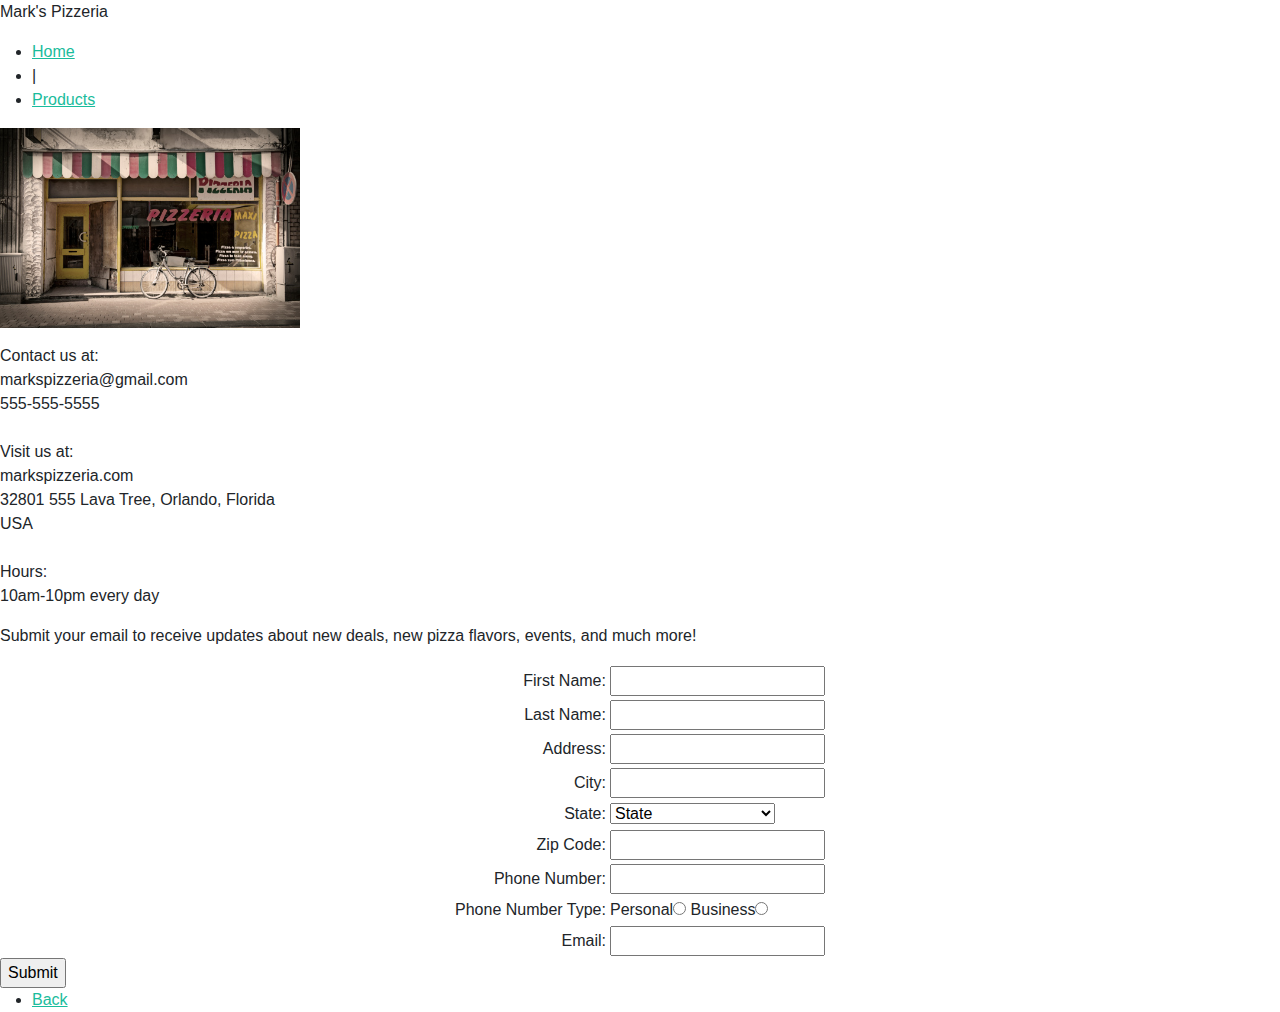
<file: html/contact.html>
<!DOCTYPE html>
<html lang="en">
<!-- Contact Us Page -->
<!-- 4 unique block-level tags -->
<!-- figure, address, form, p -->
<!-- 3 unique inline tags -->
<!-- img, input, big -->
<meta charset="utf-8"/>
<title>Contact Us</title>
<link href="../css/styles.css" rel="stylesheet">
    <body>
		<!-- Start page container -->
      <head>
        <script src="../javascript/validation.js"></script>
        <p class="center" id="title">Mark's Pizzeria</p>
        <nav class="center">
          <ul>
            <li><a href="../index.html">Home</a></li>
            <li> | </li>
            <li><a href="products.html">Products</a></li>
          </ul>
        </nav>
      </head>
      <main>
				<figure class="center">
					<img src="../images/pizzeria_front.jpg" alt="Pizzeria Storefront" width="300" height="200">
				</figure>
        <address class="center" id="white">
          Contact us at:<br>
          markspizzeria@gmail.com<br>
          555-555-5555<br>
          <br>
          Visit us at:<br>
          markspizzeria.com<br>
          32801 555 Lava Tree, Orlando, Florida<br>
          USA
          <br><br>
          Hours:<br>
          10am-10pm every day
        </address>
        <p class="center">
          <span id="animate">Submit your email to receive updates about new deals, new pizza flavors, events, and much more!</span>
        </p>
        <form name="myForm" onsubmit="return validate();" class="center">
          <table cellspacing="2" cellpadding="2" border="0" align="center">
            <tr>
              <td align="right">First Name:</td>
              <td><input type="text" name="firstName"/></td>
            </tr>

            <tr>
              <td align="right">Last Name:</td>
              <td><input type="text" name="lastName"/></td>
            </tr>

            <tr>
              <td align="right">Address:</td>
              <td><input type="text" name="address"/></td>
            </tr>

            <tr>
              <td align="right">City:</td>
              <td><input type="text" name="city"/></td>
            </tr>

            <tr>
              <td align="right">State:</td>
              <td>
                <select name="state">
                  <option value ="null">State</option>
                  <option value="AL">Alabama</option>
	                <option value="AK">Alaska</option>
	                <option value="AZ">Arizona</option>
	                <option value="AR">Arkansas</option>
	                <option value="CA">California</option>
	                <option value="CO">Colorado</option>
	                <option value="CT">Connecticut</option>
	                <option value="DE">Delaware</option>
	                <option value="DC">District Of Columbia</option>
	                <option value="FL">Florida</option>
	                <option value="GA">Georgia</option>
	                <option value="HI">Hawaii</option>
	                <option value="ID">Idaho</option>
	                <option value="IL">Illinois</option>
	                <option value="IN">Indiana</option>
	                <option value="IA">Iowa</option>
	                <option value="KS">Kansas</option>
	                <option value="KY">Kentucky</option>
	                <option value="LA">Louisiana</option>
	                <option value="ME">Maine</option>
	                <option value="MD">Maryland</option>
	                <option value="MA">Massachusetts</option>
	                <option value="MI">Michigan</option>
	                <option value="MN">Minnesota</option>
	                <option value="MS">Mississippi</option>
	                <option value="MO">Missouri</option>
	                <option value="MT">Montana</option>
	                <option value="NE">Nebraska</option>
	                <option value="NV">Nevada</option>
	                <option value="NH">New Hampshire</option>
	                <option value="NJ">New Jersey</option>
	                <option value="NM">New Mexico</option>
	                <option value="NY">New York</option>
	                <option value="NC">North Carolina</option>
	                <option value="ND">North Dakota</option>
	                <option value="OH">Ohio</option>
	                <option value="OK">Oklahoma</option>
	                <option value="OR">Oregon</option>
	                <option value="PA">Pennsylvania</option>
	                <option value="RI">Rhode Island</option>
	                <option value="SC">South Carolina</option>
	                <option value="SD">South Dakota</option>
	                <option value="TN">Tennessee</option>
	                <option value="TX">Texas</option>
	                <option value="UT">Utah</option>
	                <option value="VT">Vermont</option>
	                <option value="VA">Virginia</option>
	                <option value="WA">Washington</option>
	                <option value="WV">West Virginia</option>
	                <option value="WI">Wisconsin</option>
	                <option value="WY">Wyoming</option>
                </select>
              </td>
            </tr>

            <tr>
              <td align="right">Zip Code:</td>
              <td><input type="text" name="zipCode"/></td>
            </tr>

            <tr>
              <td align="right">Phone Number:</td>
              <td><input type="text" name="phoneNumber"/></td>
            </tr>

            <tr>
              <td align="right">Phone Number Type:</td>
              <td>
                Personal<input type="radio" name="type" value="personal"/>
                Business<input type="radio" name="type" value="business"/>
              </td>
            </tr>

            <tr>
              <td align="right">Email:</td>
              <td><input type="text" name="EMail"/></td>
            </tr>
          </table>
          <input type="submit" value="Submit">
        </form>
          <nav class="center">
            <ul>
              <li><a href="../index.html">Back</a></li>
            </ul>
          </nav>
      </main>
    </body>
</html>
</file>
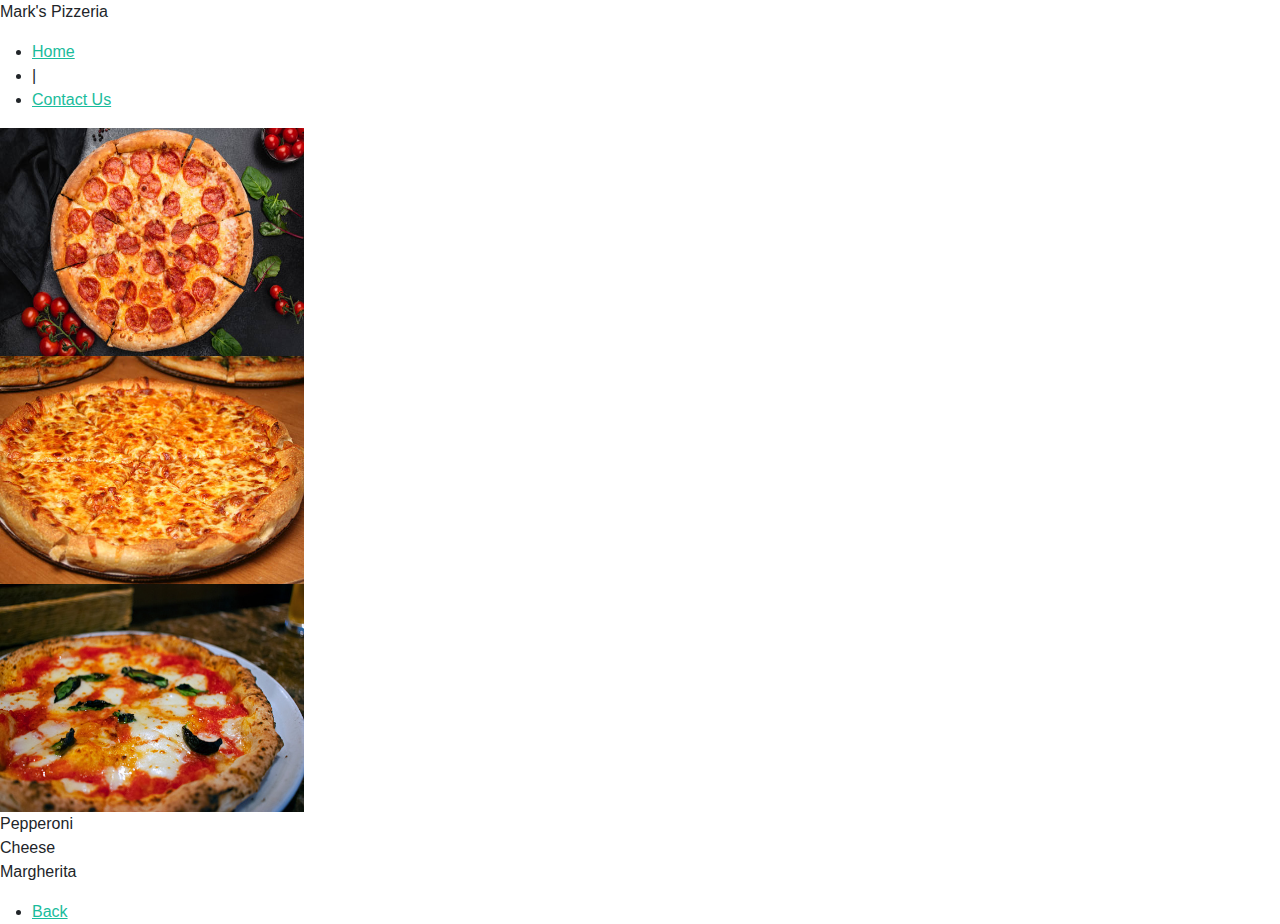
<file: html/products.html>
<!DOCTYPE html>
<html lang="en">
<!-- Products Page -->
<!-- 1 unique block-level element -->
<!-- ol -->
<!-- 3 unique inline elements -->
<!-- i, b, mark,  -->
<meta charset="utf-8"/>
<title>Products</title>
<link href="../css/styles.css" rel="stylesheet">
    <body>
		<!-- Start page container -->
    <header>
        <p class="center" id="title">Mark's Pizzeria</p>
        <nav class="center">
          <ul>
            <li><a href="../index.html">Home</a></li>
            <li> | </li>
            <li><a href="contact.html">Contact Us</a></li>
          </ul>
        </nav>
    </header>
    <main>
      <div class="item">
        <div class="button"><img src="../images/pepperoni.jpg" alt="Pepperoni" width="304" height="228"></div>
        <div class="button"><img src="../images/cheese.jpg" alt="Cheese" width="304" height="228"></div>
        <div class="button"><img src="../images/margherita.jpg" alt="Margherita" width="304" height="228"></div>
        <div class="product-font">Pepperoni</div>
        <div class="product-font">Cheese</div>
        <div class="product-font">Margherita</div>
      </div>
      <ul>
      </ul>
        <nav class="center">
          <ul>
            <li><a href="../index.html">Back</a></li>
          </ul>
        </nav>
    </main>
    </body>
</html>
</file>
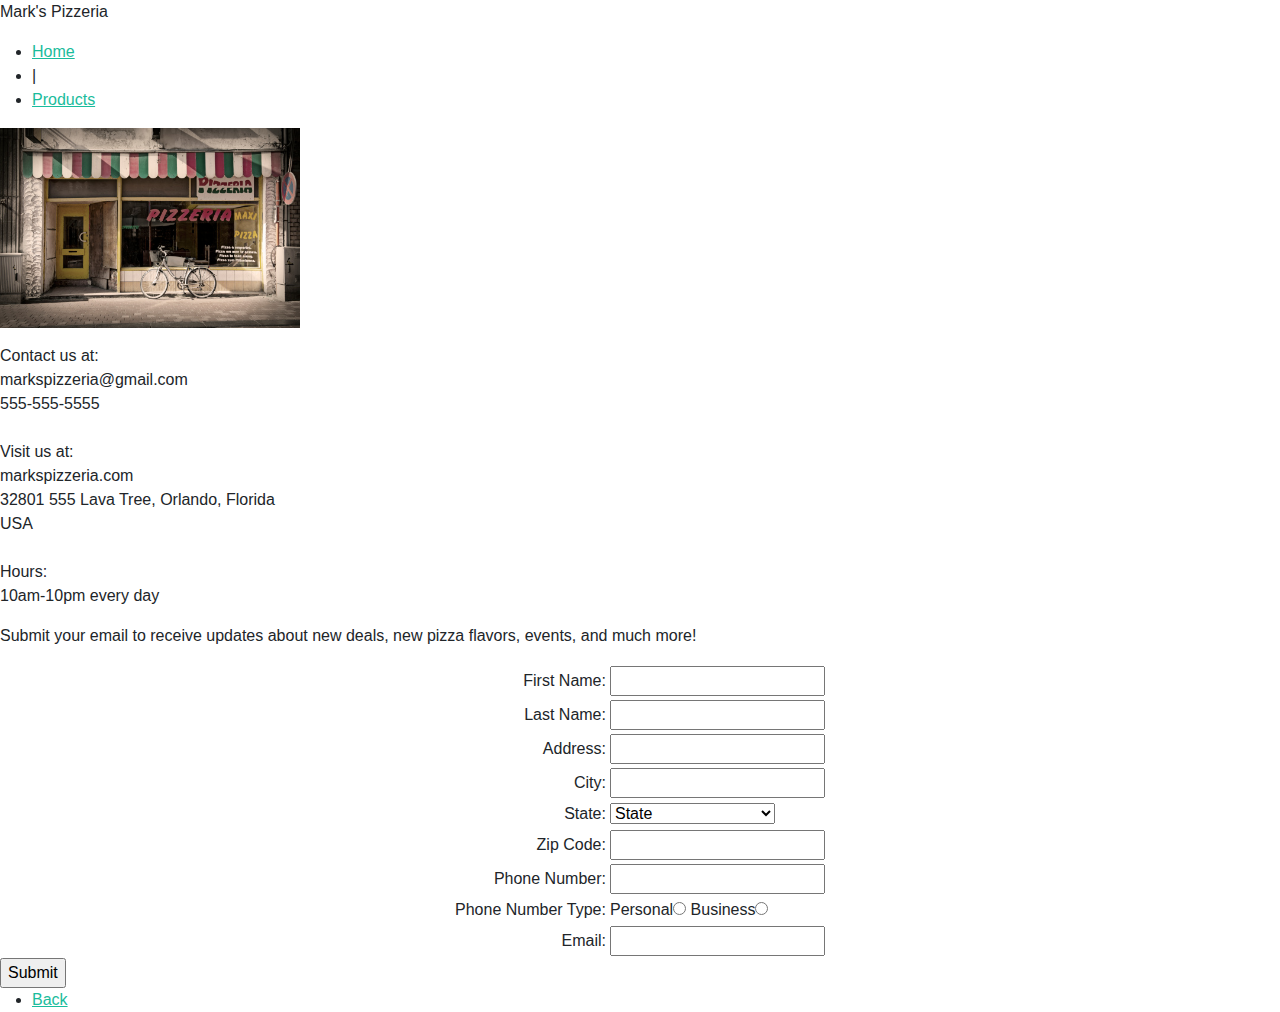
<file: assignment4/html/contact.html>
<!DOCTYPE html>
<html lang="en">
<!-- Mark Rivera -->
<!-- Date: 4/7/22 -->
<!-- Contact Us Page -->
<!-- 4 unique block-level tags -->
<!-- figure, address, form, p -->
<!-- 3 unique inline tags -->
<!-- img, input, big -->
<meta charset="utf-8"/>
<title>Contact Us</title>
<link href="../css/styles.css" rel="stylesheet">
    <body>
		<!-- Start page container -->
      <head>
        <script src="../javascript/validation.js"></script>
        <p class="center" id="title">Mark's Pizzeria</p>
        <nav class="center">
          <ul>
            <li><a href="../index.html">Home</a></li>
            <li> | </li>
            <li><a href="products.html">Products</a></li>
          </ul>
        </nav>
      </head>
      <main>
				<figure class="center">
					<img src="../images/pizzeria_front.jpg" alt="Pizzeria Storefront" width="300" height="200">
				</figure>
        <address class="center" id="white">
          Contact us at:<br>
          markspizzeria@gmail.com<br>
          555-555-5555<br>
          <br>
          Visit us at:<br>
          markspizzeria.com<br>
          32801 555 Lava Tree, Orlando, Florida<br>
          USA
          <br><br>
          Hours:<br>
          10am-10pm every day
        </address>
        <p class="center">
          <span id="animate">Submit your email to receive updates about new deals, new pizza flavors, events, and much more!</span>
        </p>
        <form name="myForm" onsubmit="return validate();" class="center">
          <table cellspacing="2" cellpadding="2" border="0" align="center">
            <tr>
              <td align="right">First Name:</td>
              <td><input type="text" name="firstName"/></td>
            </tr>

            <tr>
              <td align="right">Last Name:</td>
              <td><input type="text" name="lastName"/></td>
            </tr>

            <tr>
              <td align="right">Address:</td>
              <td><input type="text" name="address"/></td>
            </tr>

            <tr>
              <td align="right">City:</td>
              <td><input type="text" name="city"/></td>
            </tr>

            <tr>
              <td align="right">State:</td>
              <td>
                <select name="state">
                  <option value ="null">State</option>
                  <option value="AL">Alabama</option>
	                <option value="AK">Alaska</option>
	                <option value="AZ">Arizona</option>
	                <option value="AR">Arkansas</option>
	                <option value="CA">California</option>
	                <option value="CO">Colorado</option>
	                <option value="CT">Connecticut</option>
	                <option value="DE">Delaware</option>
	                <option value="DC">District Of Columbia</option>
	                <option value="FL">Florida</option>
	                <option value="GA">Georgia</option>
	                <option value="HI">Hawaii</option>
	                <option value="ID">Idaho</option>
	                <option value="IL">Illinois</option>
	                <option value="IN">Indiana</option>
	                <option value="IA">Iowa</option>
	                <option value="KS">Kansas</option>
	                <option value="KY">Kentucky</option>
	                <option value="LA">Louisiana</option>
	                <option value="ME">Maine</option>
	                <option value="MD">Maryland</option>
	                <option value="MA">Massachusetts</option>
	                <option value="MI">Michigan</option>
	                <option value="MN">Minnesota</option>
	                <option value="MS">Mississippi</option>
	                <option value="MO">Missouri</option>
	                <option value="MT">Montana</option>
	                <option value="NE">Nebraska</option>
	                <option value="NV">Nevada</option>
	                <option value="NH">New Hampshire</option>
	                <option value="NJ">New Jersey</option>
	                <option value="NM">New Mexico</option>
	                <option value="NY">New York</option>
	                <option value="NC">North Carolina</option>
	                <option value="ND">North Dakota</option>
	                <option value="OH">Ohio</option>
	                <option value="OK">Oklahoma</option>
	                <option value="OR">Oregon</option>
	                <option value="PA">Pennsylvania</option>
	                <option value="RI">Rhode Island</option>
	                <option value="SC">South Carolina</option>
	                <option value="SD">South Dakota</option>
	                <option value="TN">Tennessee</option>
	                <option value="TX">Texas</option>
	                <option value="UT">Utah</option>
	                <option value="VT">Vermont</option>
	                <option value="VA">Virginia</option>
	                <option value="WA">Washington</option>
	                <option value="WV">West Virginia</option>
	                <option value="WI">Wisconsin</option>
	                <option value="WY">Wyoming</option>
                </select>
              </td>
            </tr>

            <tr>
              <td align="right">Zip Code:</td>
              <td><input type="text" name="zipCode"/></td>
            </tr>

            <tr>
              <td align="right">Phone Number:</td>
              <td><input type="text" name="phoneNumber"/></td>
            </tr>

            <tr>
              <td align="right">Phone Number Type:</td>
              <td>
                Personal<input type="radio" name="type" value="personal"/>
                Business<input type="radio" name="type" value="business"/>
              </td>
            </tr>

            <tr>
              <td align="right">Email:</td>
              <td><input type="text" name="EMail"/></td>
            </tr>
          </table>
          <input type="submit" value="Submit">
        </form>
          <nav class="center">
            <ul>
              <li><a href="../index.html">Back</a></li>
            </ul>
          </nav>
      </main>
    </body>
</html>
</file>
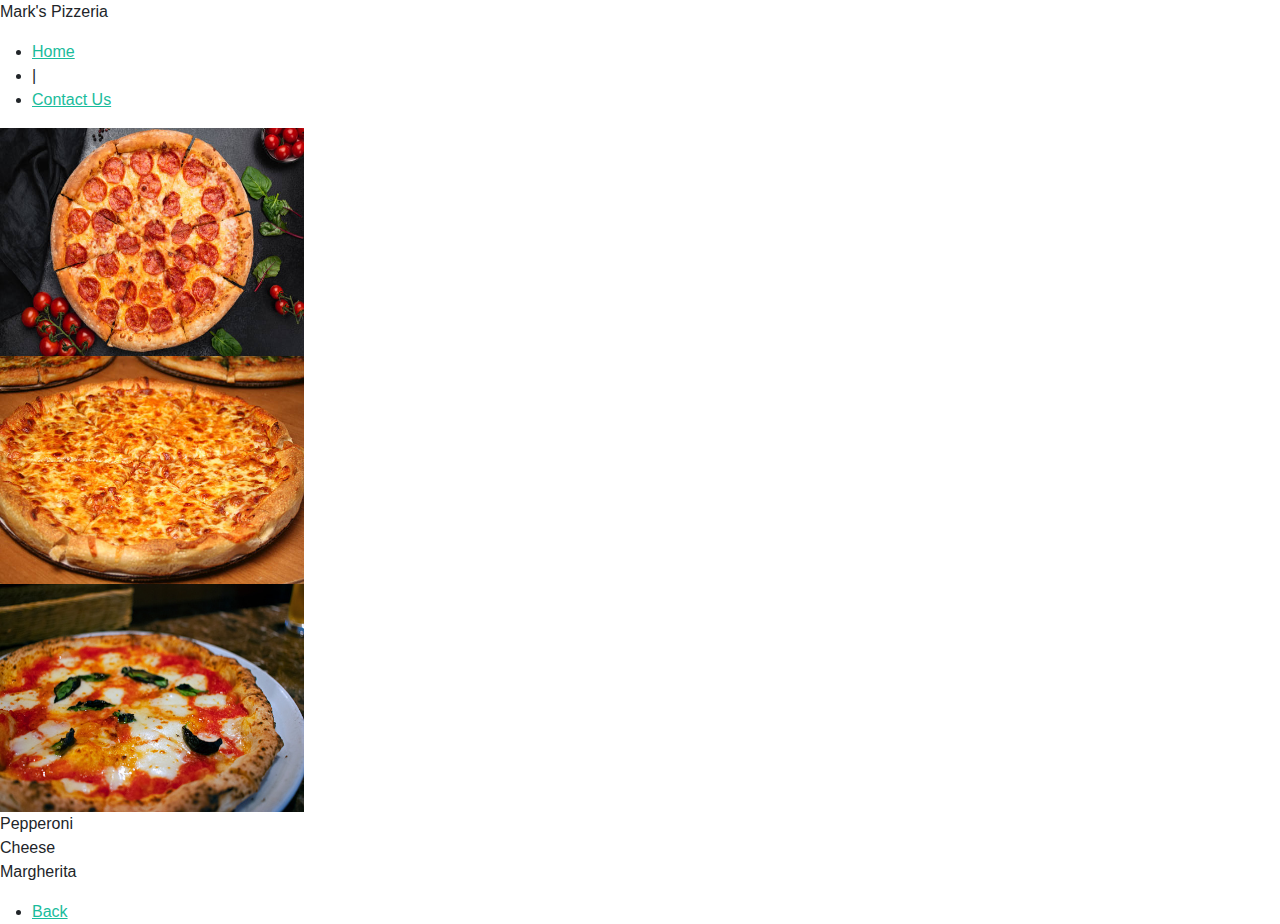
<file: assignment4/html/products.html>
<!DOCTYPE html>
<html lang="en">
<!-- Mark Rivera -->
<!-- Date: 2/19/22 -->
<!-- Products Page -->
<!-- 1 unique block-level element -->
<!-- ol -->
<!-- 3 unique inline elements -->
<!-- i, b, mark,  -->
<meta charset="utf-8"/>
<title>Products</title>
<link href="../css/styles.css" rel="stylesheet">
    <body>
		<!-- Start page container -->
    <header>
        <p class="center" id="title">Mark's Pizzeria</p>
        <nav class="center">
          <ul>
            <li><a href="../index.html">Home</a></li>
            <li> | </li>
            <li><a href="contact.html">Contact Us</a></li>
          </ul>
        </nav>
    </header>
    <main>
      <div class="item">
        <div class="button"><img src="../images/pepperoni.jpg" alt="Pepperoni" width="304" height="228"></div>
        <div class="button"><img src="../images/cheese.jpg" alt="Cheese" width="304" height="228"></div>
        <div class="button"><img src="../images/margherita.jpg" alt="Margherita" width="304" height="228"></div>
        <div class="product-font">Pepperoni</div>
        <div class="product-font">Cheese</div>
        <div class="product-font">Margherita</div>
      </div>
      <ul>
      </ul>
        <nav class="center">
          <ul>
            <li><a href="../index.html">Back</a></li>
          </ul>
        </nav>
    </main>
    </body>
</html>
</file>
